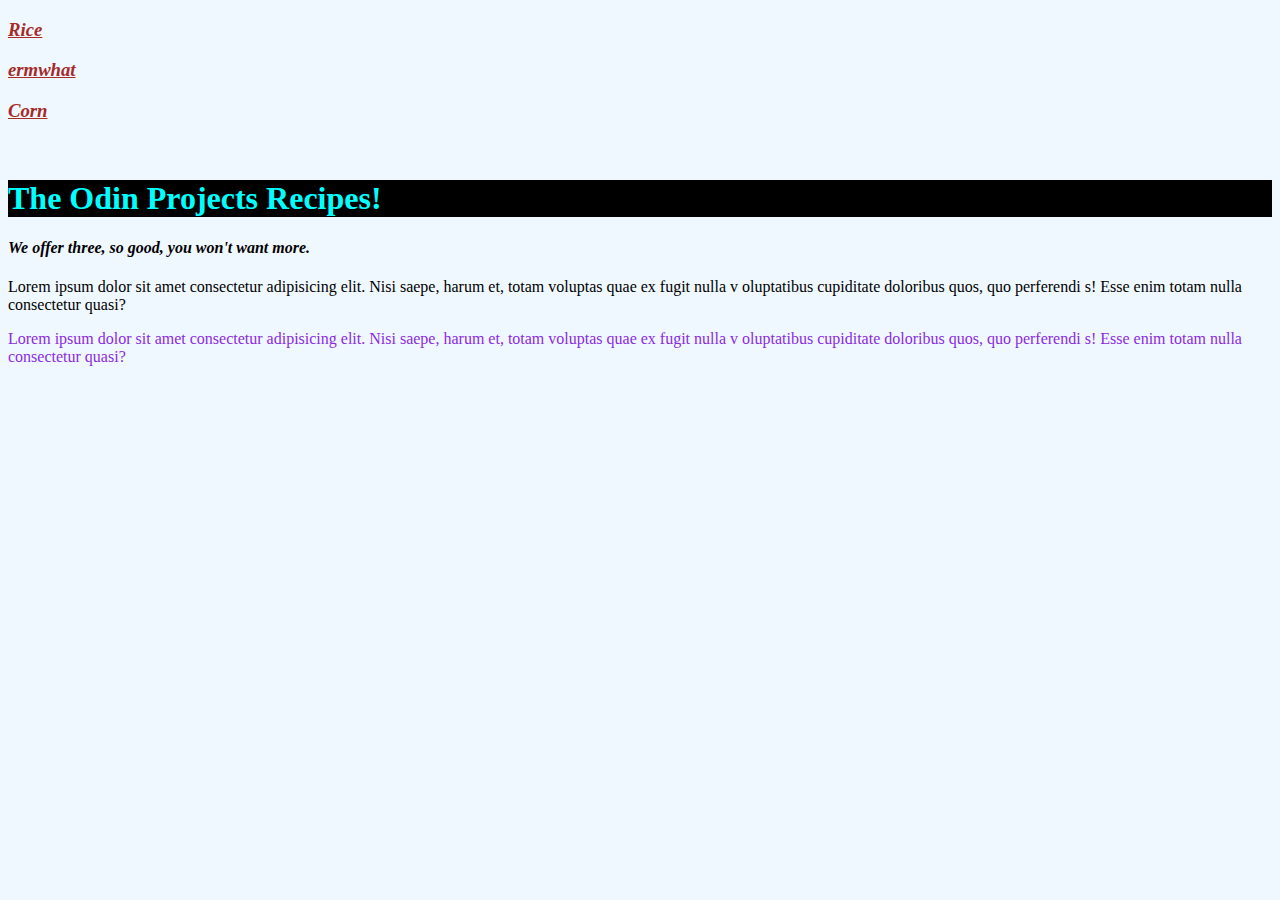
<file: index.html>
<!DOCTYPE html>
<html lang="en">
<head>
    <meta charset="UTF-8">
    <meta name="viewport" content="width=device-width, initial-scale=1.0">
    <title>Document</title>
    <link rel="stylesheet" href="css_styling.css"> 
</head>
<body>
    <a href="recipes/rice.html" target = _self title="ughhhhhhhhhhhhhhhhhhhhhhhhhhhhhhhhhhhhhhhhhhhhhhhhhhhhhhhhhhhhhhhhhhhhhhhh">
        <h3><i>Rice</i></h3>
    </a>
    <a href="recipes/ermwhat.html" target = _self title="this recipe is aewomse sayce">
        <h3><i>ermwhat</i></h3>
    </a>
    <a href="recipes/corn.html" target = _blank title="this recipe sucks don't try it">
        <h3><i>Corn</i></h3>
    </a>
    <br>
    <b><h1>The Odin Projects Recipes!</h1></b>
    <i><h4>We offer three, so good, you won't want more.</h4></i>
    <p id="erm">Lorem ipsum dolor sit amet consectetur adipisicing elit. Nisi saepe, harum et, totam voluptas quae ex fugit nulla v
        oluptatibus cupiditate doloribus quos, quo perferendi
        s! Esse enim totam nulla consectetur quasi?</p>
    <p id='yomama'> Lorem ipsum dolor sit amet consectetur adipisicing elit. Nisi saepe, harum et, totam voluptas quae ex fugit nulla v
        oluptatibus cupiditate doloribus quos, quo perferendi
        s! Esse enim totam nulla consectetur quasi?</p>
    

    
</body>
</html>
</file>
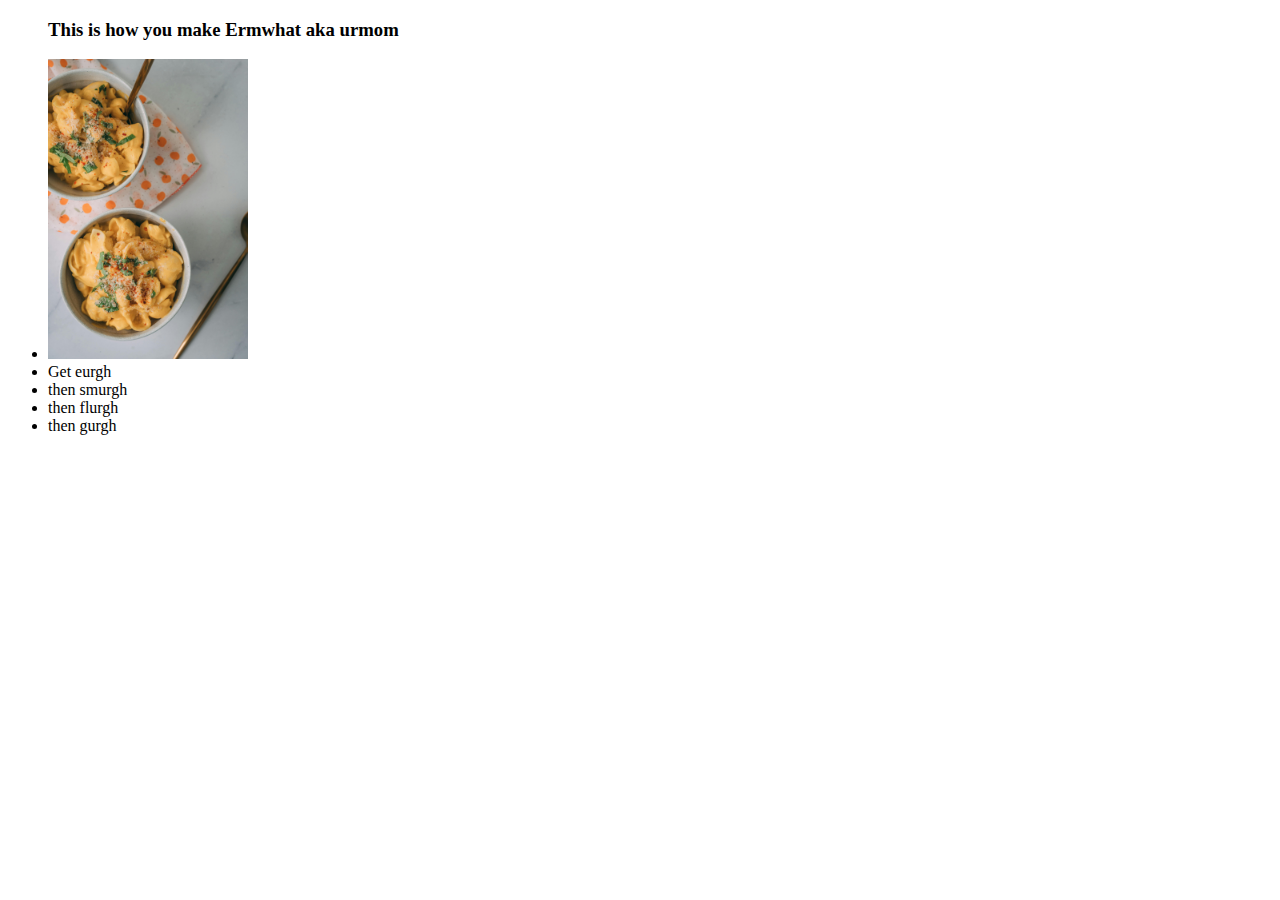
<file: recipes/ermwhat.html>
<!DOCTYPE html>
<html lang="en">
<head>
    <meta charset="UTF-8">
    <meta name="viewport" content="width=device-width, initial-scale=1.0">
    <title>Document</title>
</head>
<body>
    <ul> <h3>This is how you make Ermwhat aka urmom</h3>
        <li>
            <image src="/recipe_images/pexels-taryn-elliott-5107161.jpg" width = "200" alt="lol prank" title="ughhhhh">

        </li>
        <li>Get eurgh</li>
        <li>then smurgh</li>
        <li>then flurgh</li>
        <li>then gurgh</li> 


    </ul>
</body>
</html>
</file>
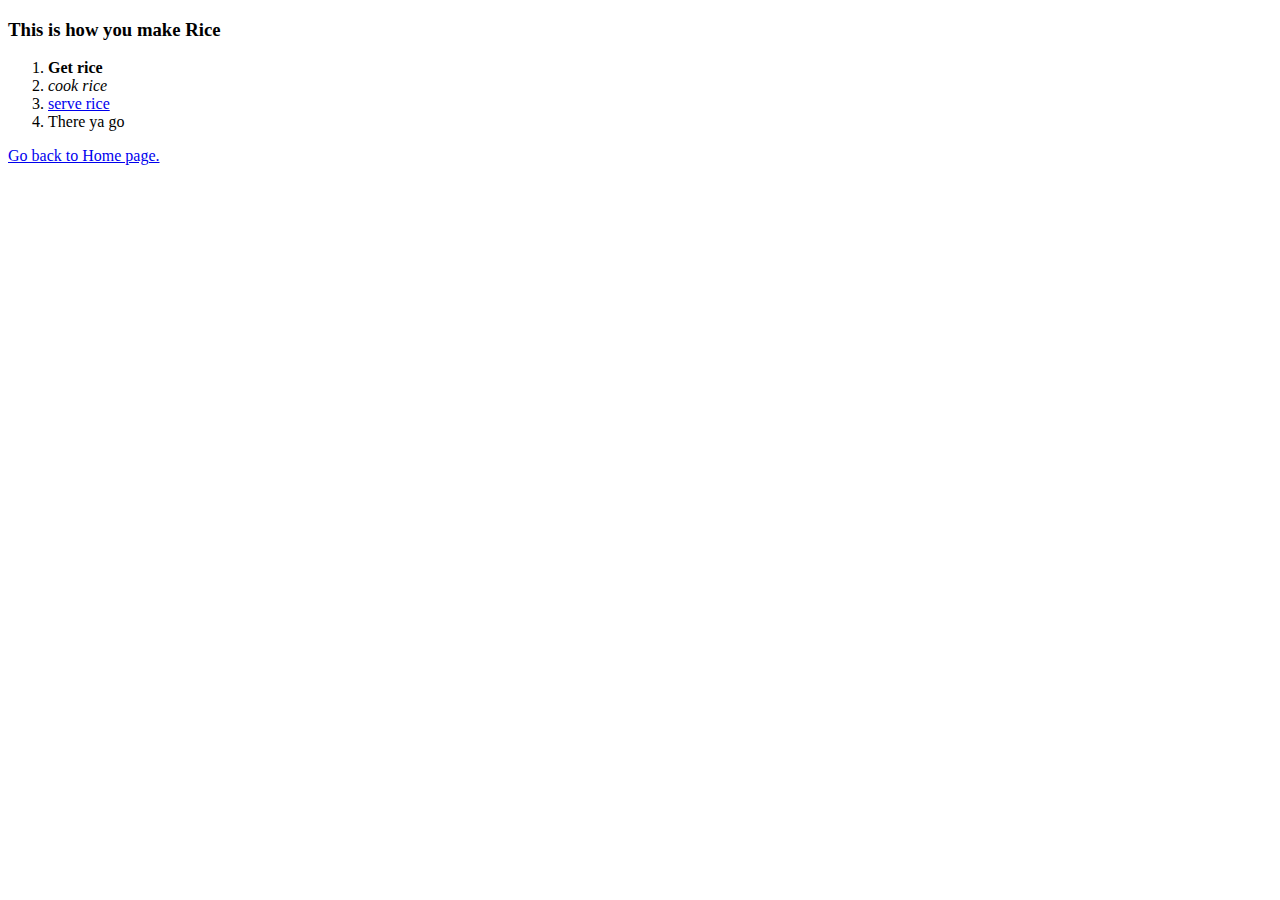
<file: recipes/rice.html>
<!DOCTYPE html>
<html lang="en">
<head>
    <meta charset="UTF-8">
    <meta name="viewport" content="width=device-width, initial-scale=1.0">
    <title>Document</title>
</head>
<body>
    <h3>This is how you make Rice</h3>
    <ol>
        <li><b>Get rice</b></li>
        <li><i>cook rice</i></li>
        <li> 
            <a href= "https://www.google.com/" target= _blank>
            serve rice </a>
        </li>
        <li><bigger>There ya go</bigger></li>

    </ol>
    <a href="recipes/index.html" target= _self>
        Go back to Home page.
    </a>
</body>
</html>
</file>
<file: css_styling.css>
body {
    background-color: aliceblue;

}

a{
    color: brown;
}

h1{
    color: aqua;
    background-color: black;
}

#erm{
    color-scheme: green;

}

#yomama{
    color: blueviolet;

}
</file>
